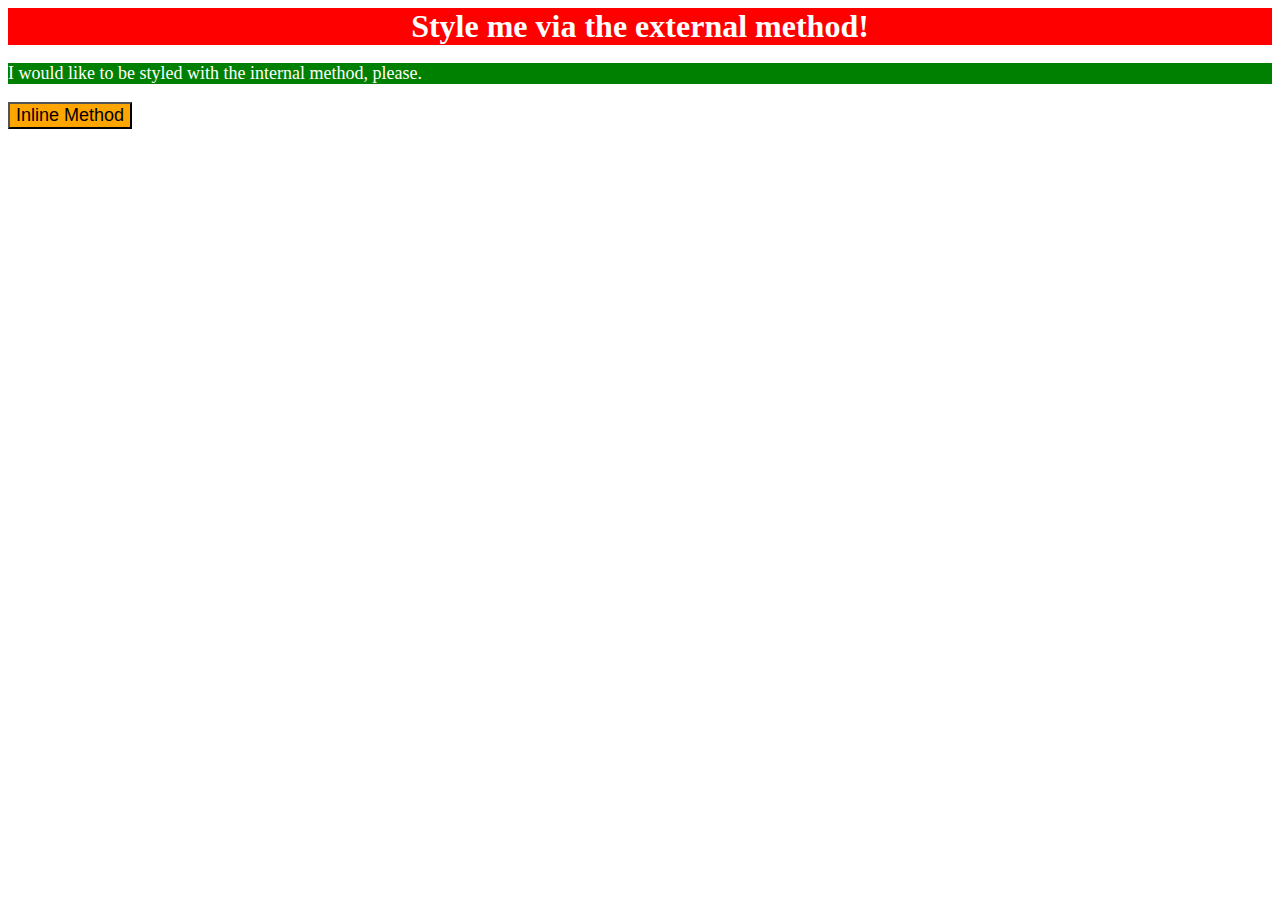
<file: foundations/01-css-methods/index.html>
<!DOCTYPE html>
<html lang="en">
  <head>
    <meta charset="UTF-8">
    <meta http-equiv="X-UA-Compatible" content="IE=edge">
    <meta name="viewport" content="width=device-width, initial-scale=1.0">
    <title>Methods for Adding CSS</title>
    <link rel="stylesheet" href ="styles.css">
    <style>
      p{
        color: white;
        background-color: green;
        font-size: 18px;
      }
      </style>
  </head>
  <body>
    <div>Style me via the external method!</div>
    <p>I would like to be styled with the internal method, please.</p>
    <button style="background-color: orange;font-size: 18px;">Inline Method</button>
  </body>
</html>
</file>
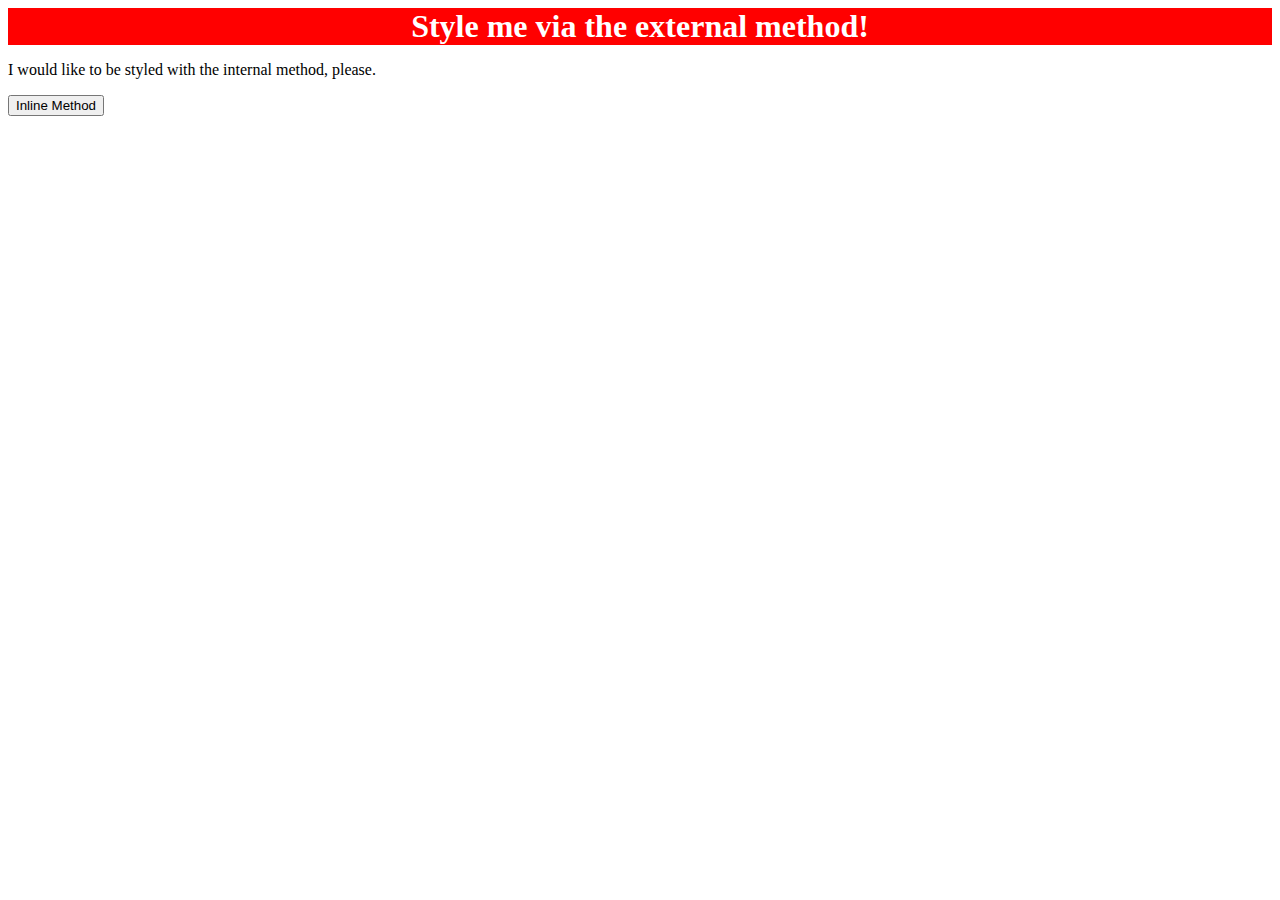
<file: foundations/01-css-methods/external.html>
<!DOCTYPE html>
<html lang="en">
  <head>
    <meta charset="UTF-8">
    <meta http-equiv="X-UA-Compatible" content="IE=edge">
    <meta name="viewport" content="width=device-width, initial-scale=1.0">
    <title>Methods for Adding CSS</title>
    <link rel="stylesheet" href ="styles.css"
  </head>
  <body>
    <div>Style me via the external method!</div>
    <p>I would like to be styled with the internal method, please.</p>
    <button>Inline Method</button>
  </body>
</html>
</file>
<file: foundations/01-css-methods/styles.css>
div{
    color:white;
    background-color:red;
    font-size: 32px;
    font-weight: bold;
    text-align: center;
}
</file>
